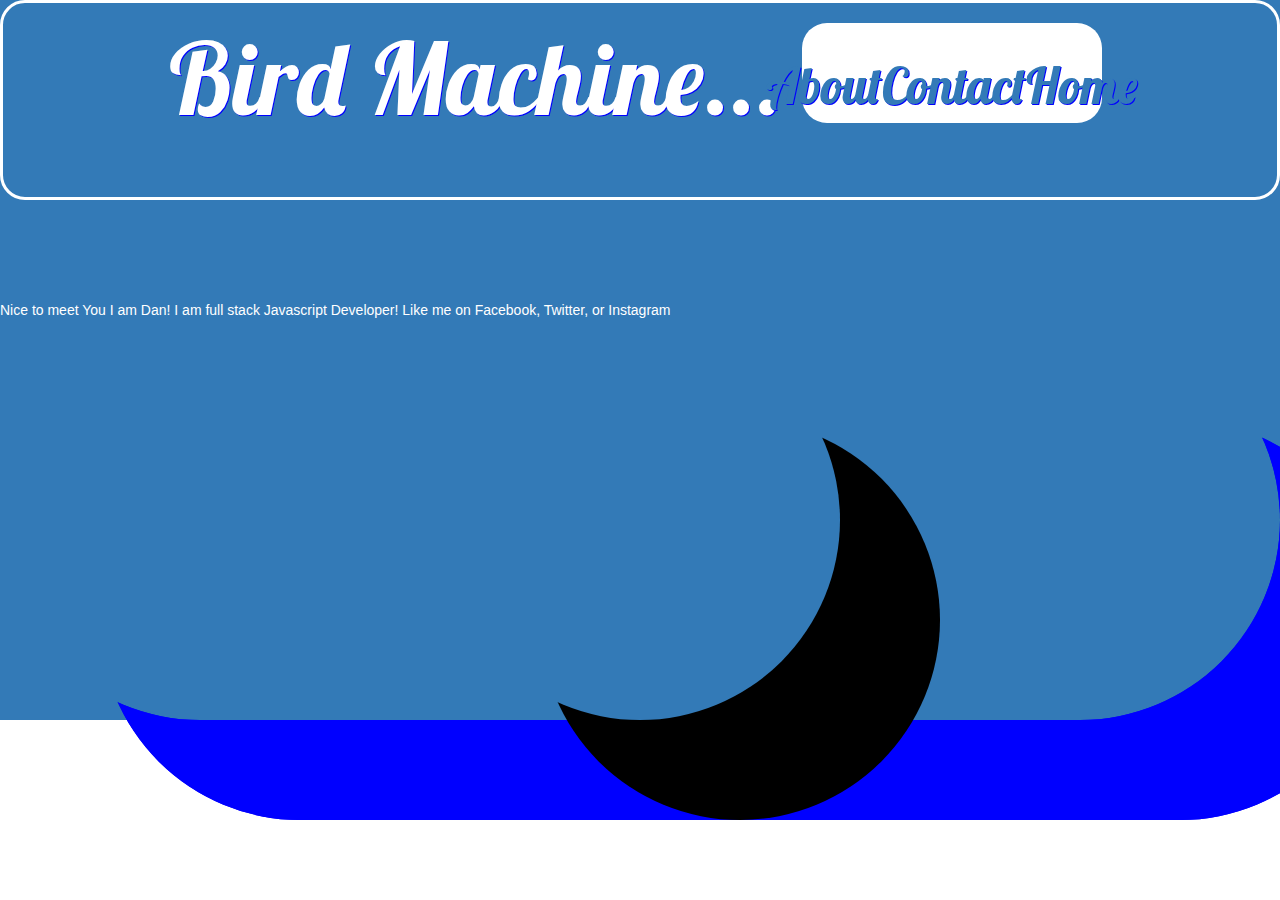
<file: about.html>
<!DOCTYPE html>
<html>
<head>
  <link rel="stylesheet" href="about.css">
  <meta name="viewport" content="width=device-width, initial-scale=1">
  <meta charset="utf-8">
    <link rel="stylesheet" href="https://maxcdn.bootstrapcdn.com/bootstrap/3.3.7/css/bootstrap.min.css" integrity="sha384-BVYiiSIFeK1dGmJRAkycuHAHRg32OmUcww7on3RYdg4Va+PmSTsz/K68vbdEjh4u" crossorigin="anonymous">
  <link rel="stylesheet" href="profile.css">
  <link href="https://fonts.googleapis.com/css?family=Dancing+Script|Lobster|Rasa" rel="stylesheet">
  <title>Bird Machine</title>
</head>

<body>
  <div class="bg-primary text-white">
  <div class="header">
    <h1>Bird Machine...</h1>

    <ul class="buttons">
      <a href="about.html">About</a>
      <a href="#">Contact</a></button>
      <a href="index.html">Home</a></button>
    </ul>
  </div>
  <span id="paragraph">
    <p1>Nice to meet You I am Dan!</p1>
    <p1>I am full stack Javascript Developer!</p1>
    <p1> Like me on Facebook, Twitter, or Instagram</p1>
  </span>
  <div id="moreShade">
  <div id="shade">
  <div id="picture">
  </div>
  </div>
</div>
</div>
</body>
<footer>
</footer>
</html>
</file>
<file: about.css>
.buttons #aboutLink {
  display: inherit;
  justify-content: flex-start;
  padding: 5px 5px 5px 5px;
  margin: 10px;
  border-style: solid;
  border-color: white;
  border-radius: 25px;
  padding: 10px;
  font-size: 20px;
  color: white !important;
  width: inherit;
}

.buttons #contactLink {
  display: inherit;
  justify-content: center;
  padding: 5px 5px 5px 5px;
  margin: 10px;
  border-style: solid;
  border-color: white;
  border-radius: 25px;
  padding: 10px;
  font-size: 10px;
  color: white !important;
  width: inherit;
}

.buttons #homeLink {
  display: inherit;
  justify-content: flex-end;
  padding: 5px 5px 5px 5px;
  display: inherit;
  border-style: solid;
  border-color: white;
  border-radius: 25px;
  padding: 10px;
  font-size: 10px;
  color: white !important;
  width: inherit;
}

.buttons {
  display: flex;
  background-color: white !important;
  justify-content: space-between;
  flex-direction: row;
  font-family: Lobster;
  height: 70px;
  margin: 20px;
  border-radius: 25px;
  text-align: center;
  width: 300px;
  padding: 2px 2px 2px 2px;
}

body .header {
  text-align: center;
  text-shadow: 1px 1px blue;
  font-size: 20px;
  display: flex;
  justify-content: center;
  font-family: Lobster;
  border-style: solid;
  margin-bottom: 100px;
  height: 200px;
  border-radius: 25px;
  flex-wrap: wrap;
}

body #paragraph p{

color: white;
font-family: Lobster;
font-size: 20px;





}
</file>
<file: profile.css>
*{
  animation-name: bounceInDown;
  animation-duration: 4s;
}


body h1 {
  font-size: 100px;
}

body .header {
  font-size: 50px;
  display: flex;
  justify-content: center;
  font-family: Lobster;
  border-style: solid;
  margin-bottom: 100px;

}
.buttons{
display: flex;
background-color: white !important;
justify-content: flex-start;
flex-direction: row;
font-family: Lobster;

}

body .buttons {
  /*font-size: 20px;*/
  display: flex;
  flex-direction: row;
  justify-content: center;
  font-family: Lobster;
  align-items: flex-end;
  margin-right: 10px;
  border-radius: 25px;
  height: 100px;
}

.buttons #aboutLink{
  padding: 5px;
  margin: 10px;
  border-style: solid;
  border-color: white;
  border-radius: 25px;
  padding: 10px;
  font-size: 30px;

}
.buttons #contactLink{
  padding: 5px;
  margin: 10px;
  border-style: solid;
  border-color: white;
  border-radius: 25px;
  padding: 10px;
  font-size: 30px;


}
.buttons #homeLink{
  margin: 10px;
  border-style: solid;
  border-color: white;
  border-radius: 25px;
  padding: 10px;
  font-size: 30px;

}



.all-content {
  top: 50px;
  display: flex;
  flex-direction: row;
  overflow-y: scroll;
}

.all-content #about {


}


/*=============
===============
===============
gameSpin=======*/

.game {
  max-width: 950px;
  display: relative;
  flex-direction: column;
  margin: 0 auto;
  max-height:inherit;
  top: 250px;
}
.game button{
  max-height: 50px;
  border-style: solid;
  color: black;
  display: relative;
  box-decoration-break: none;
}



.game .first_column{
  display: flex;
  flex-direction:row;
  max-width: inherit;
  flex-flow: row;
  width: inherit;
}
.game .second_column{
  display: flex;
  flex-direction:row;
  max-width: inherit;
  flex-flow: row;
  width: inherit;
}
.game .third_column{
  display: flex;
  flex-direction:row;
  max-width: inherit;
  flex-flow: row;
  width: inherit;
}


.game #place1 {
  border-style: solid;
  width: 150px;
  height: 150px;
  font-size: 70px;
  text-align: center;
  border-radius:25px;
}

.game #place2 {
  border-style: solid;
  width: 150px;
  height: 150px;
  font-size: 70px;
  text-align: center;
  border-radius:25px;
}

.game #place3 {
  border-style: solid;
  width: 150px;
  height: 150px;
  font-size: 70px;
  text-align: center;
  border-radius:25px;
}
.game #place4 {
  border-style: solid;
  width: 150px;
  height: 150px;
  font-size: 70px;
  text-align: center;
  border-radius:25px;

}
.game #place5 {
  border-style: solid;
  width: 150px;
  height: 150px;
  font-size: 70px;
  text-align: center;
  border-radius:25px;
}
.game #place6 {
  border-style: solid;
  width: 150px;
  height: 150px;
  font-size: 70px;
  text-align: center;
  border-radius:25px;
}
.game #place7 {
  border-style: solid;
  width: 150px;
  height: 150px;
  font-size: 70px;
  text-align: center;
  border-radius:25px;
}
.game #place8 {
  border-style: solid;
  width: 150px;
  height: 150px;
  font-size: 70px;
  text-align: center;
  border-radius:25px;
}
.game #place9 {
  border-style: solid;
  width: 150px;
  height: 150px;
  font-size: 70px;
  text-align: center;
  border-radius:25px;
}
.game #place10 {
  border-style: solid;
  width: 150px;
  height: 150px;
  font-size: 70px;
  text-align: center;
  border-radius:25px;
}

.game #messege{
  width: 150px;
  height: 100px;
  border-style: solid;
  font-family: Lobster;
  font-size: 20px;
  border-radius:25px;
}

/*=========================
=======Animation CSS=======
========================*/
@keyframes bounceInDown {
  from, 60%, 75%, 90%, to {
    animation-timing-function: cubic-bezier(0.215, 0.610, 0.355, 1.000);
  }

  0% {
    opacity: 0;
    transform: translate3d(0, -3000px, 0);
  }

  60% {
    opacity: 1;
    transform: translate3d(0, 25px, 0);
  }

  75% {
    transform: translate3d(0, -10px, 0);
  }

  90% {
    transform: translate3d(0, 5px, 0);
  }

  to {
    transform: none;
  }
}
.bounceInDown {
  animation-name: bounceInDown;
}


/*===================
=======About.html=====*/
body #picture{
  background-image: url('https://scontent-iad3-1.xx.fbcdn.net/v/t1.0-9/14485170_10157501353080022_6194834177493393233_n.jpg?oh=3a3c778b77b914f80349bb985119cf2b&oe=59B13283');
  width: 400px;
  height: 400px;
  border-radius: 900px;
  box-shadow: 100px 100px black;
  margin: 0 auto;
  background-repeat: no-repeat;
  background-position: center;
}
body #shade{
  border-radius: 900px;
  box-shadow: 100px 100px blue;
  margin: 0 auto;
}
body #moreShade{
  border-radius: 900px;
  box-shadow: 100px 100px blue;
  margin: 0 auto;
}
body{
height: 900px;
bottom: 0px;
}

body #paragraph p{
  display: relative;
  right: 50px;
  width: 500px;
  height: 200px;
  border-radius: 25px;
  border-color: white;
  font-size: 20px;
  padding: 10px;
  font-family: Lobster;
  color: white !important;
  background-color: none !important;
}


.dropdown{
position: relative;



}
</file>
